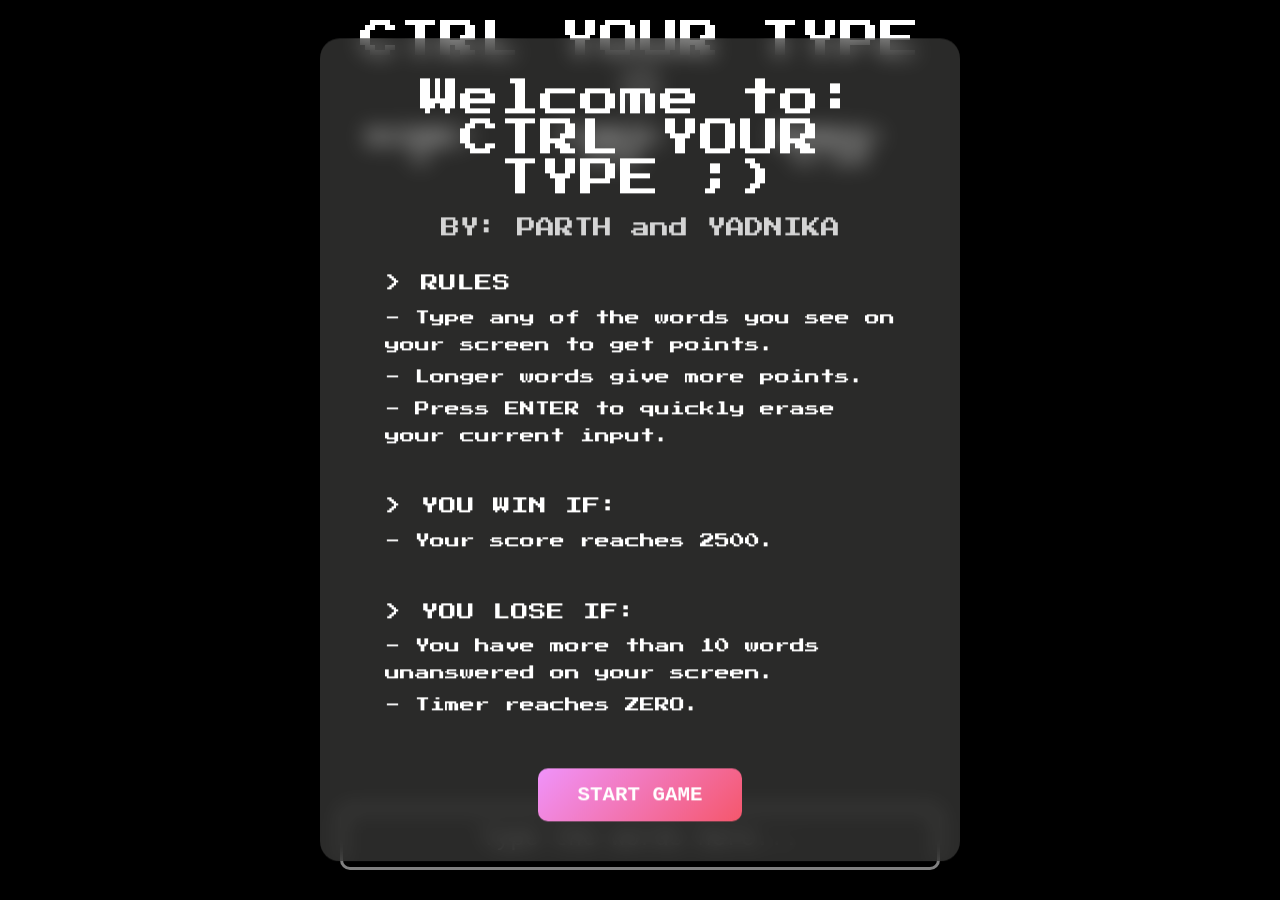
<file: index.html>
<!DOCTYPE html>
<html lang="en">
<head>
    <meta charset="UTF-8">
    <meta name="viewport" content="width=device-width, initial-scale=1.0">
    <title>Are You My Type?</title>
    <link rel="stylesheet" href="style.css">
    <link rel="preconnect" href="https://fonts.googleapis.com">
<link rel="preconnect" href="https://fonts.gstatic.com" crossorigin>
<link href="https://fonts.googleapis.com/css2?family=Alumni+Sans+Pinstripe:ital@0;1&family=Delius&family=Montserrat:ital,wght@0,100..900;1,100..900&family=Newsreader:ital,opsz,wght@0,6..72,200..800;1,6..72,200..800&family=Press+Start+2P&family=Roboto:ital,wght@0,100..900;1,100..900&family=Tinos:ital,wght@0,400;0,700;1,400;1,700&display=swap" rel="stylesheet">
</head>
<body>
    <div class="container"> 
        <div class="header">
            <h1>CTRL YOUR TYPE 😉</h1>
            <div class="stats">
                <div>SCORE: <span id="score">0</span></div>
                <div>TIMER: <span id="timer">60</span>s</div>
                <div>WORDS: <span id="wordCount">0</span>/10</div>
            </div>
        </div>

        <div id="startMenu" class="menu">
            <h2>Welcome to: CTRL YOUR TYPE ;)</h2>
            <p class="author">BY: PARTH and YADNIKA</p>
            
            <div class="rules">
                <p><strong>&gt; RULES</strong></p>
                <p class="para">- Type any of the words you see on your screen to get points.</p>
                <p class="para">- Longer words give more points.</p>
                <p class="para">- Press ENTER to quickly erase your current input.</p>
                <br>
                <p><strong>&gt; YOU WIN IF:</strong></p>
                <p class="para">- Your score reaches 2500.</p>
                <br>
                <p><strong>&gt; YOU LOSE IF:</strong></p>
                <p class="para">- You have more than 10 words unanswered on your screen.</p>
                <p class="para">- Timer reaches ZERO.</p>
            </div>
            <button onclick="startGame()">START GAME</button>
        </div>

        <div id="gameOverMenu" class="menu hidden">
            <div class="game-over">
                <h2 id="resultTitle">GAME OVER</h2>
                <p id="resultMessage">Sorry, you're not eligible</p>
                <br>
                <p>You typed: <span id="finalWords">0</span> words</p>
                <p>Average rate (per second): <span id="avgRateSecond">0</span> words/second</p>
                <p>Average rate (per minute): <span id="avgRateMinute">0</span> words/minute</p>
                <p>Final Score: <span id="finalScore">0</span></p>
            </div>
            <button onclick="restartGame()">PLAY AGAIN</button>
        </div>

        <div class="game-area" id="gameArea"></div>

        <div class="input-area">
            <input 
                type="text" 
                id="wordInput" 
                placeholder="Type the words here..." 
                disabled 
                autocomplete="off"
                spellcheck="false">
        </div>
    </div>

    <script src="script.js"></script>
</body>
</html>
</file>
<file: style.css>
*  {
    margin: 0;
    padding: 0;
    box-sizing: border-box;
    font-family: "Press Start 2P", system-ui;
    font-weight: 1;
    font-style: normal;
}

body {
    font-family: 'Courier New', monospace;
    background: black;
    color: white;
    overflow: hidden;
    height: 100vh;
}

.container {
    position: relative;
    width: 100%;
    height: 100vh;
}

.header {
    position: absolute;
    top: 20px;
    left: 50%;
    transform: translateX(-50%);
    text-align: center;
    z-index: 100;
}

.header h1 {
    font-size: 2.5em;
    text-shadow: 2px 2px 4px rgba(0, 0, 0, 0.3);
    margin-bottom: 10px;
}

.stats {
    display: flex;
    justify-content: center;
    gap: 30px;
    font-size: 1.2em;
    background: rgba(0, 0, 0, 0.3);
    padding: 10px 30px;
    border-radius: 10px;
}

.stats div {
    font-weight: bold;
}

.game-area {
    position: absolute;
    top: 150px;
    left: 0;
    right: 0;
    bottom: 100px;
    overflow: hidden;
}

.word {
    position: absolute;
    font-size: 1.1em;
    font-weight: bold;
    padding: 12px 25px;
    border-radius: 8px;
    letter-spacing: 2px;        
    margin: 10px;              
    transition: all 0.3s ease;
    animation: popIn 0.3s ease;
    z-index: 10;
}


@keyframes popIn {
    0% {
        transform: scale(0);
        opacity: 0;
    }

    50% {
        transform: scale(1.1);
    }

    100% {
        transform: scale(1);
        opacity: 1;
    }
}

.word.matched {
    background: rgba(46, 213, 115, 0.5);
    border: 2px solid rgba(46, 213, 115, 0.8);
    transform: scale(1.05);
}

.word.removing {
    animation: popOut 0.3s ease;
}

@keyframes popOut {
    0% {
        transform: scale(1);
        opacity: 1;
    }

    100% {
        transform: scale(0);
        opacity: 0;
    }
}

.input-area {
    position: absolute;
    bottom: 30px;
    left: 50%;
    transform: translateX(-50%);
    width: 80%;
    max-width: 600px;
}

#wordInput {
    width: 100%;
    padding: 15px;
    font-size: 1.5em;
    font-family: 'Courier New', monospace;
    border: 3px solid rgba(255, 255, 255, 0.5);
    border-radius: 10px;
    background: rgba(0, 0, 0, 0.3);
    color: white;
    text-align: center;
    outline: none;
    transition: border-color 0.3s ease;
}

#wordInput:focus {
    border-color: rgba(255, 255, 255, 0.8);
}

#wordInput::placeholder {
    color: rgba(255, 255, 255, 0.6);
}

.menu {
    position: absolute;
    top: 50%;
    left: 50%;
    transform: translate(-50%, -50%);
    text-align: center;
    background: rgba(71, 71, 69, 0.6);
    padding: 40px 65px;
    border-radius: 20px;
    backdrop-filter: blur(10px);
    z-index: 200;
    max-width: 90%;
    max-height: 98vh;
    overflow-y: auto;
}

.para {
    font-size: 15px;
}

.menu h2 {
    font-size: 2.5em;
    margin-bottom: 20px;
}

.author {
    font-size: 1.2em;
    margin-bottom: 30px;
    opacity: 0.8;
}

.rules {
    text-align: left;
    margin: 20px 0;
    font-size: 1.1em;
    line-height: 1.8;
}

.rules p {
    margin: 5px 0;
}

.menu button {
    margin-top: 30px;
    padding: 15px 40px;
    font-size: 1.3em;
    font-family: 'Courier New', monospace;
    background: linear-gradient(135deg, #f093fb 0%, #f5576c 100%);
    border: none;
    border-radius: 10px;
    color: white;
    cursor: pointer;
    transition: all 0.3s ease;
    font-weight: bold;
}

.menu button:hover {
    transform: scale(1.05);
    box-shadow: 0 5px 20px rgba(245, 87, 108, 0.4);
}

.menu button:active {
    transform: scale(0.98);
}

.game-over {
    font-size: 1.2em;
}

.game-over h2 {
    margin-bottom: 10px;
}

.game-over p {
    margin: 8px 0;
}

.hidden {
    display: none !important;
}

@media (max-width: 768px) {
    .header h1 {
        font-size: 1.8em;
    }

    .stats {
        font-size: 1em;
        gap: 15px;
        padding: 8px 15px;
    }

    .word {
        font-size: 1.4em;
        padding: 10px 15px;
    }

    .menu {
        padding: 30px;
    }

    .menu h2 {
        font-size: 1.8em;
    }

    .rules {
        font-size: 1em;
    }
}
</file>
